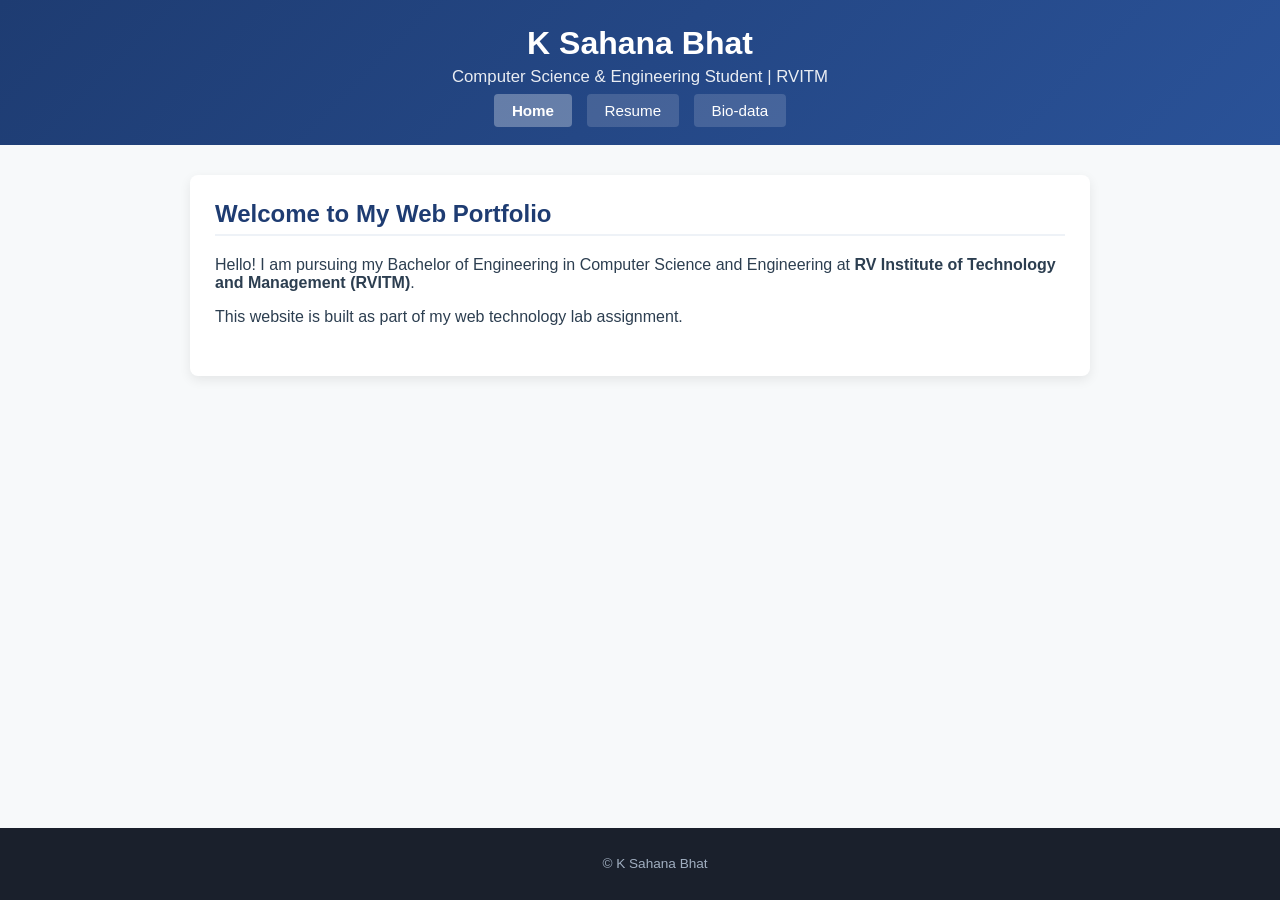
<file: index.html>
<!DOCTYPE html>
<html lang="en">
<head>
    <meta charset="UTF-8">
    <meta name="viewport" content="width=device-width, initial-scale=1.0">
    <title>K Sahana Bhat - Portfolio</title>
    <link rel="stylesheet" href="style.css">
</head>
<body>
    <header>
        <h1>K Sahana Bhat</h1>
        <p>Computer Science & Engineering Student | RVITM</p>
        <nav>
            <a href="index.html" class="active">Home</a>
            <a href="resume.html">Resume</a>
            <a href="biodata.html">Bio-data</a>
        </nav>
    </header>

    <main class="container">
        <section class="card">
            <h2>Welcome to My Web Portfolio</h2>
            <p>Hello! I am pursuing my Bachelor of Engineering in Computer Science and Engineering at 
                       <strong>RV Institute of Technology and Management (RVITM)</strong>.</p>
            <p>This website is built as part of my web technology lab assignment.</p>
        </section>
    </main>

    <footer>
        <p>&copy; K Sahana Bhat</p>
    </footer>
</body>
</html>
</file>
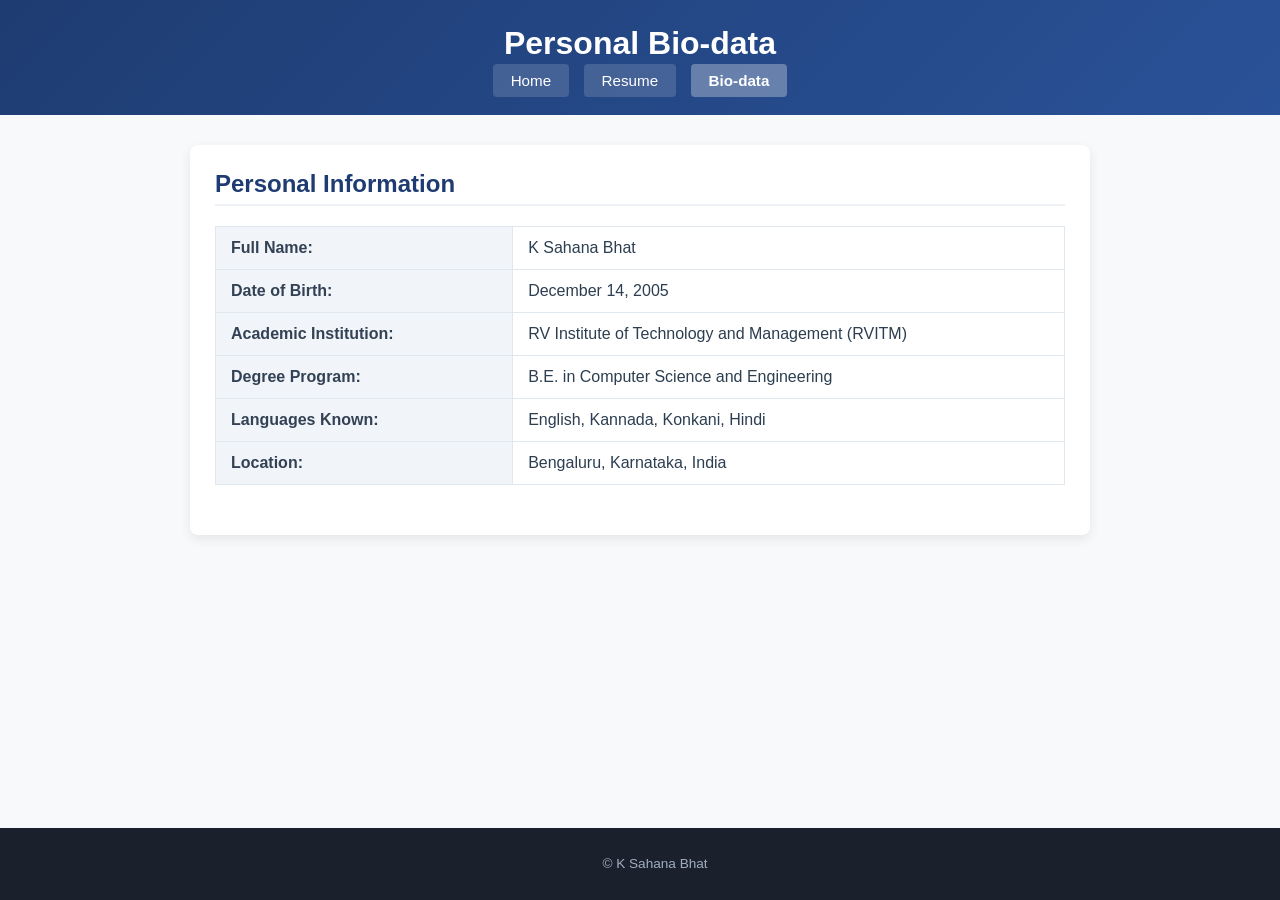
<file: biodata.html>
<!DOCTYPE html>
<html lang="en">
<head>
    <meta charset="UTF-8">
    <meta name="viewport" content="width=device-width, initial-scale=1.0">
    <title>Bio-data - K Sahana Bhat</title>
    <link rel="stylesheet" href="style.css">
</head>
<body>
    <header>
        <h1>Personal Bio-data</h1>
        <nav>
            <a href="index.html">Home</a>
            <a href="resume.html">Resume</a>
            <a href="biodata.html" class="active">Bio-data</a>
        </nav>
    </header>

    <main class="container">
        <section class="card">
            <h2>Personal Information</h2>
            <table class="biodata-table">
                <tr>
                    <th>Full Name:</th>
                    <td>K Sahana Bhat</td>
                </tr>
                <tr>
                    <th>Date of Birth:</th>
                    <td>December 14, 2005</td>
                </tr>
                <tr>
                    <th>Academic Institution:</th>
                    <td>RV Institute of Technology and Management (RVITM)</td>
                </tr>
                <tr>
                    <th>Degree Program:</th>
                    <td>B.E. in Computer Science and Engineering</td>
                </tr>
                <tr>
                    <th>Languages Known:</th>
                    <td>English, Kannada, Konkani, Hindi</td>
                </tr>
                <tr>
                    <th>Location:</th>
                    <td>Bengaluru, Karnataka, India</td>
                </tr>
            </table>
        </section>
    </main>

    <footer>
        <p>&copy; K Sahana Bhat</p>
    </footer>
</body>
</html>
</file>
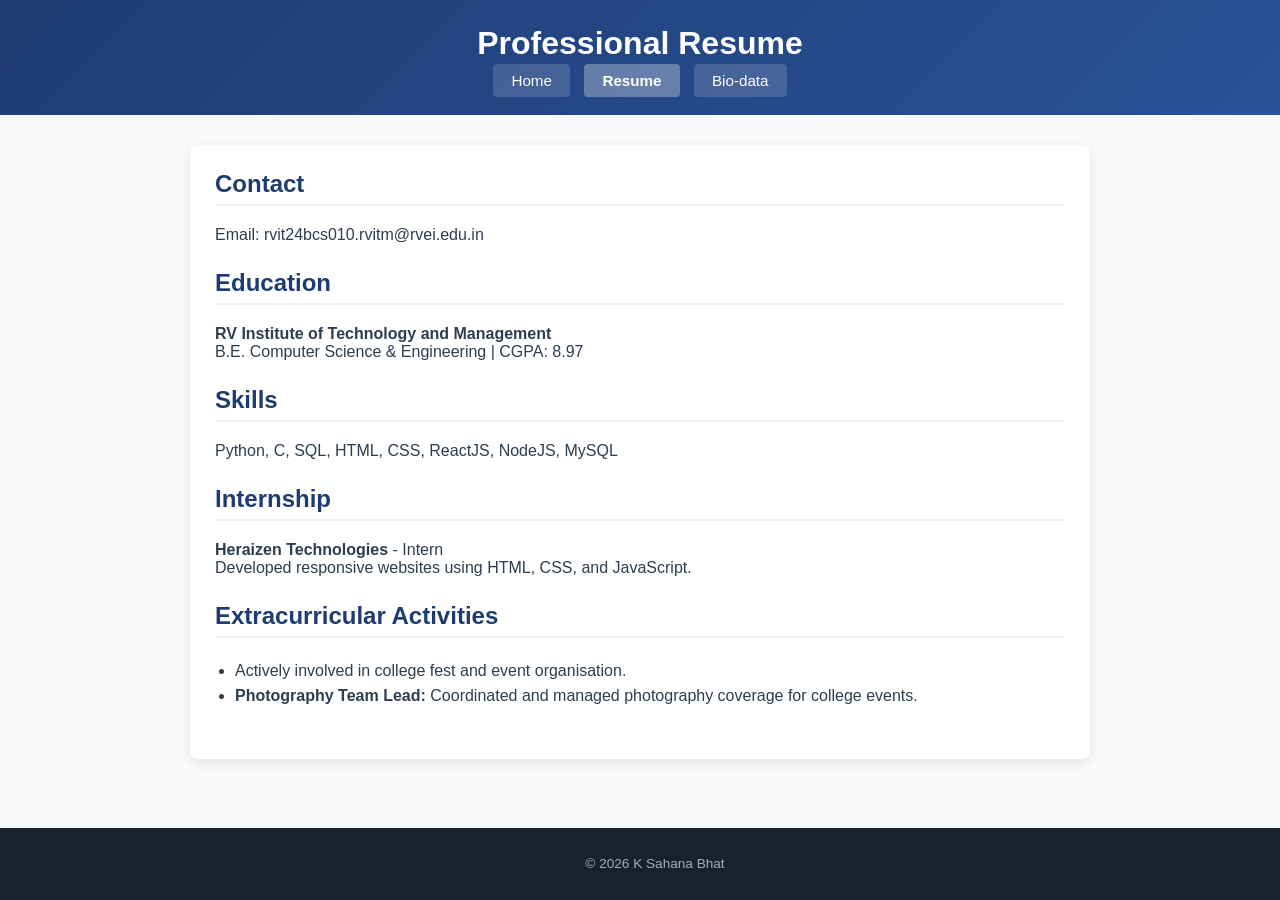
<file: resume.html>
<!DOCTYPE html>
<html lang="en">
<head>
    <meta charset="UTF-8">
    <meta name="viewport" content="width=device-width, initial-scale=1.0">
    <title>Resume - K Sahana Bhat</title>
    <link rel="stylesheet" href="style.css">
</head>
<body>
    <header>
        <h1>Professional Resume</h1>
        <nav>
            <a href="index.html">Home</a>
            <a href="resume.html" class="active">Resume</a>
            <a href="biodata.html">Bio-data</a>
        </nav>
    </header>

    <main class="container">
        <section class="resume-section">
            <h2>Contact</h2>
            <p>Email: rvit24bcs010.rvitm@rvei.edu.in</p>
        </section>

        <section class="resume-section">
            <h2>Education</h2>
            <p><strong>RV Institute of Technology and Management</strong><br>
            B.E. Computer Science & Engineering | CGPA: 8.97</p>
        </section>

        <section class="resume-section">
            <h2>Skills</h2>
            <p>Python, C, SQL, HTML, CSS, ReactJS, NodeJS, MySQL</p>
        </section>

        <section class="resume-section">
            <h2>Internship</h2>
            <p><strong>Heraizen Technologies</strong> - Intern<br>
            Developed responsive websites using HTML, CSS, and JavaScript.</p>
        </section>

        <section class="resume-section">
            <h2>Extracurricular Activities</h2>
            <ul>
                <li>Actively involved in college fest and event organisation.</li>
                <li><strong>Photography Team Lead:</strong> Coordinated and managed photography 
                                          coverage for college events.</li>
            </ul>
        </section>
    </main>

    <footer>
        <p>&copy; 2026 K Sahana Bhat</p>
    </footer>
</body>
</html>
</file>
<file: style.css>
body {
    font-family: 'Segoe UI', Tahoma, Geneva, Verdana, sans-serif;
    margin: 0;
    padding: 0;
    background-color: #f7f9fa;
    color: #2c3e50;
}

header {
    background: linear-gradient(135deg, #1e3c72, #2a5298);
    color: white;
    padding: 25px;
    text-align: center;
}

header h1 {
    margin: 0 0 5px 0;
}

header p {
    margin: 0 0 15px 0;
    font-size: 1.05rem;
    opacity: 0.9;
}

nav {
    margin-top: 10px;
}

nav a {
    color: white;
    text-decoration: none;
    padding: 8px 18px;
    margin: 0 5px;
    background-color: rgba(255, 255, 255, 0.15);
    border-radius: 4px;
    transition: background 0.3s;
    font-size: 0.95rem;
}

nav a:hover, nav a.active {
    background-color: rgba(255, 255, 255, 0.3);
    font-weight: bold;
}

.container {
    max-width: 850px;
    margin: 30px auto;
    padding: 25px;
    background: white;
    border-radius: 8px;
    box-shadow: 0 4px 12px rgba(0,0,0,0.08);
}

h2 {
    color: #1e3c72;
    border-bottom: 2px solid #eef2f7;
    padding-bottom: 6px;
    margin-top: 0;
}

.resume-section, .card {
    margin-bottom: 25px;
}

ul {
    padding-left: 20px;
    line-height: 1.6;
}

.biodata-table {
    width: 100%;
    margin-top: 15px;
    border-collapse: collapse;
}

.biodata-table th, .biodata-table td {
    padding: 12px 15px;
    border: 1px solid #e1e8ed;
    text-align: left;
}

.biodata-table th {
    background-color: #f1f5f9;
    width: 35%;
    color: #334155;
}

.btn {
    background-color: #2a5298;
    color: white;
    border: none;
    padding: 9px 16px;
    border-radius: 4px;
    cursor: pointer;
    font-size: 0.9rem;
    margin-bottom: 15px;
    transition: background 0.2s;
}

.btn:hover {
    background-color: #1e3c72;
}

footer {
    text-align: center;
    padding: 15px;
    background-color: #1a202c;
    color: #a0aec0;
    position: fixed;
    bottom: 0;
    width: 100%;
    font-size: 0.85rem;
}
</file>
